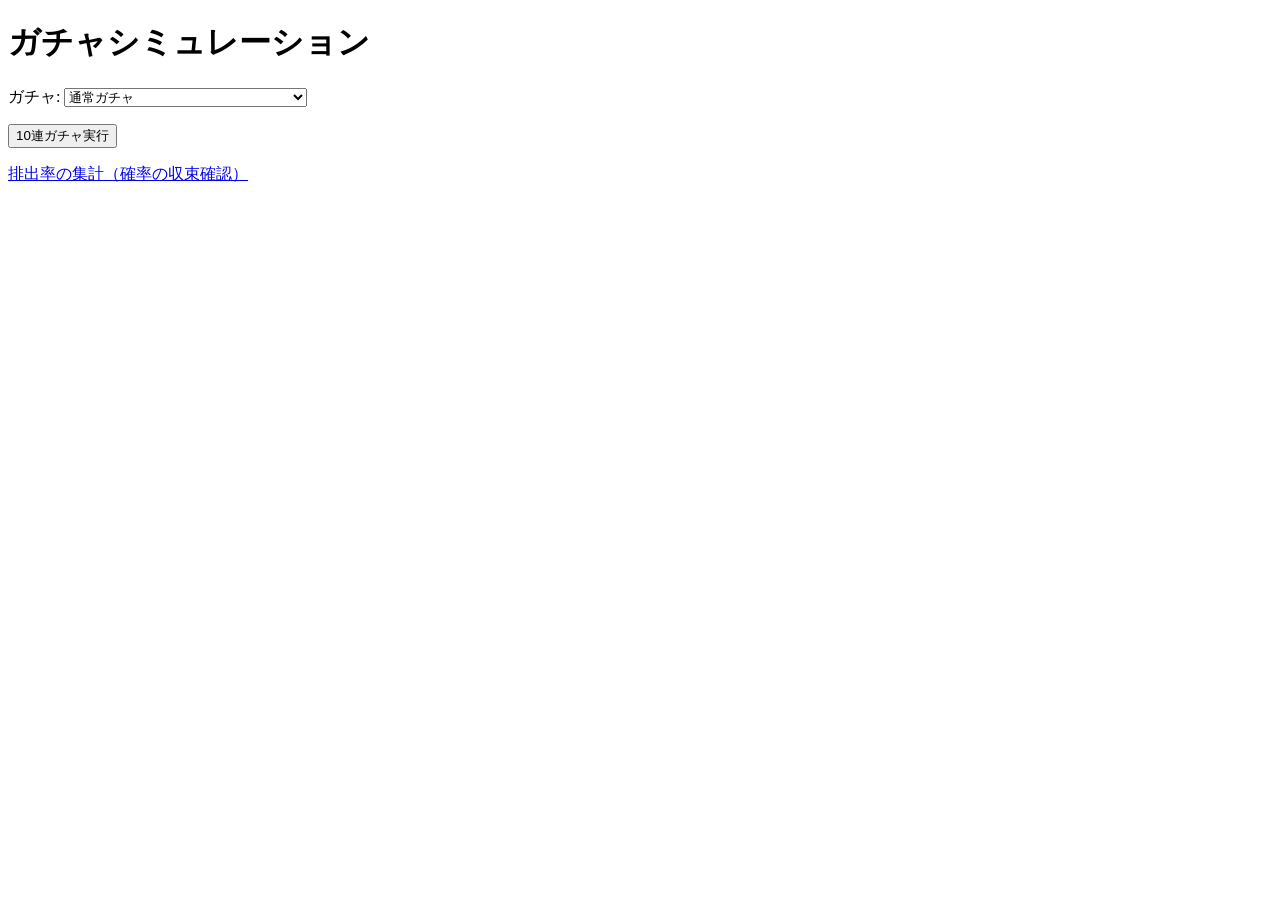
<file: DockerProject/gacha_form.html>
<!DOCTYPE html>
<html lang="ja">
<head>
    <meta charset="UTF-8">
    <title>ガチャシミュレーション</title>
</head>
<body>
    <h1>ガチャシミュレーション</h1>
    <form action="gacha_result.php" method="post">
        <p>
            <label>
                ガチャ:
                <select name="gacha_id">
                    <option value="1">通常ガチャ</option>
                    <option value="2">期間限定ガチャ（神レア確率アップ）</option>
                    <option value="3">終了済みガチャ（期間外の確認用）</option>
                </select>
            </label>
        </p>
        <button type="submit">10連ガチャ実行</button>
    </form>
    <p><a href="gacha_stats.php">排出率の集計（確率の収束確認）</a></p>
</body>
</html>
</file>
